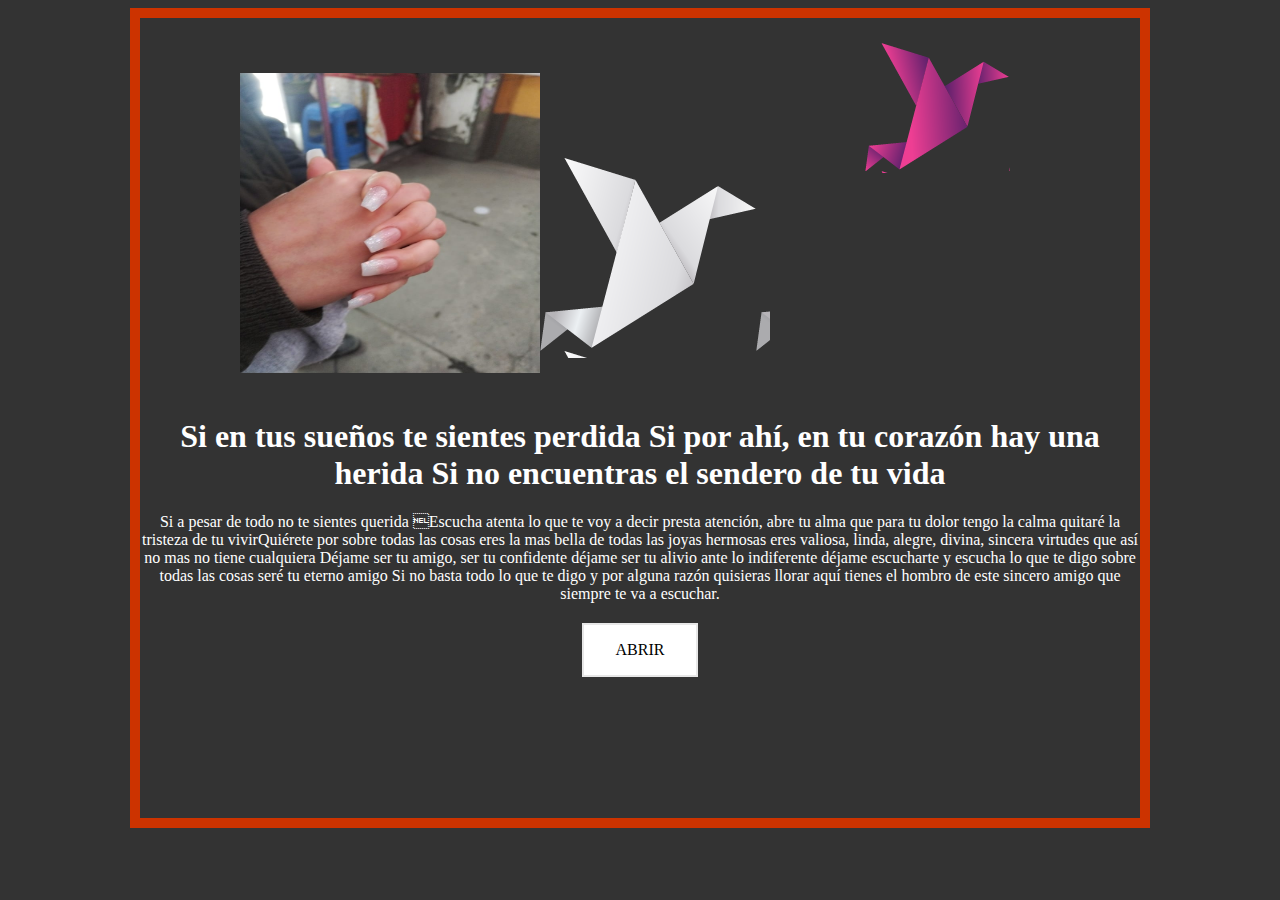
<file: index.html>
<html>

<head>
	<title>Animacion</title>
	<link rel="stylesheet" href="assets/css/app.css">
</head>

<body>
	<div class="contenedor">
		<div class="origamiBlanco"></div>
		<div class="origamiFuscia"></div>
		<div>

		</div>
		<div class="libro">
		</div>
		<center>
			<h1>Si en tus sueños te sientes perdida
				Si por ahí, en tu corazón hay una herida
				Si no encuentras el sendero de tu vida</h1>
			<p>Si a pesar de todo no te sientes querida ​
				Escucha atenta lo que te voy a decir
				presta atención, abre tu alma que para tu dolor tengo la calma
				quitaré la tristeza de tu vivir​
				Quiérete por sobre todas las cosas
				eres la mas bella de todas las joyas hermosas
				eres valiosa, linda, alegre, divina, sincera virtudes que así no mas no tiene cualquiera 
				Déjame ser tu amigo, ser tu confidente
				déjame ser tu alivio ante lo indiferente			
				déjame escucharte y escucha lo que te digo
				sobre todas las cosas seré tu eterno amigo
			Si no basta todo lo que te digo
				y por alguna razón quisieras llorar
				aquí tienes el hombro de este sincero amigo
				que siempre te va a escuchar.</p>

			<a href="./assets/index.html" class="button" type="button">ABRIR</a>

		</center>

	</div>
</body>

</html>
</file>
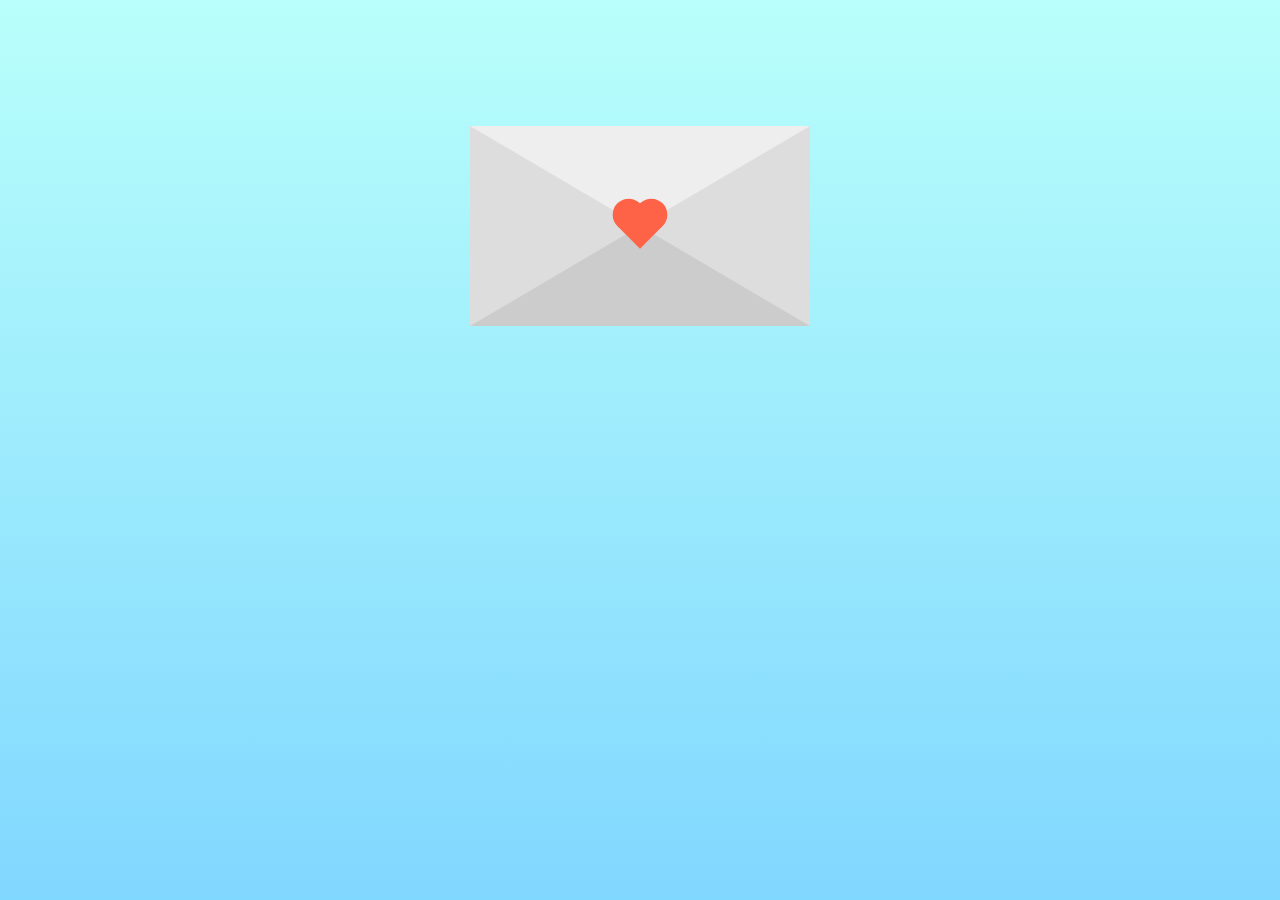
<file: assets/index.html>
<!DOCTYPE html>
<html lang="en">
  <head>
    <meta charset="UTF-8" />
    <meta http-equiv="X-UA-Compatible" content="IE=edge" />
    <meta name="viewport" content="width=device-width, initial-scale=1.0" />
    <title>Carta</title>
    <link rel="stylesheet" href="styles.css" />
  </head>
  <body>
    <!--<input type="" name="hola" id="" placeholder="Hola mira como cambio" />-->
    <div class="card">
      <a href="./extra/index.html" target="_blank">
        <div class="corazon"></div>
      </a>
    </div>
  </body>
</html>
</file>
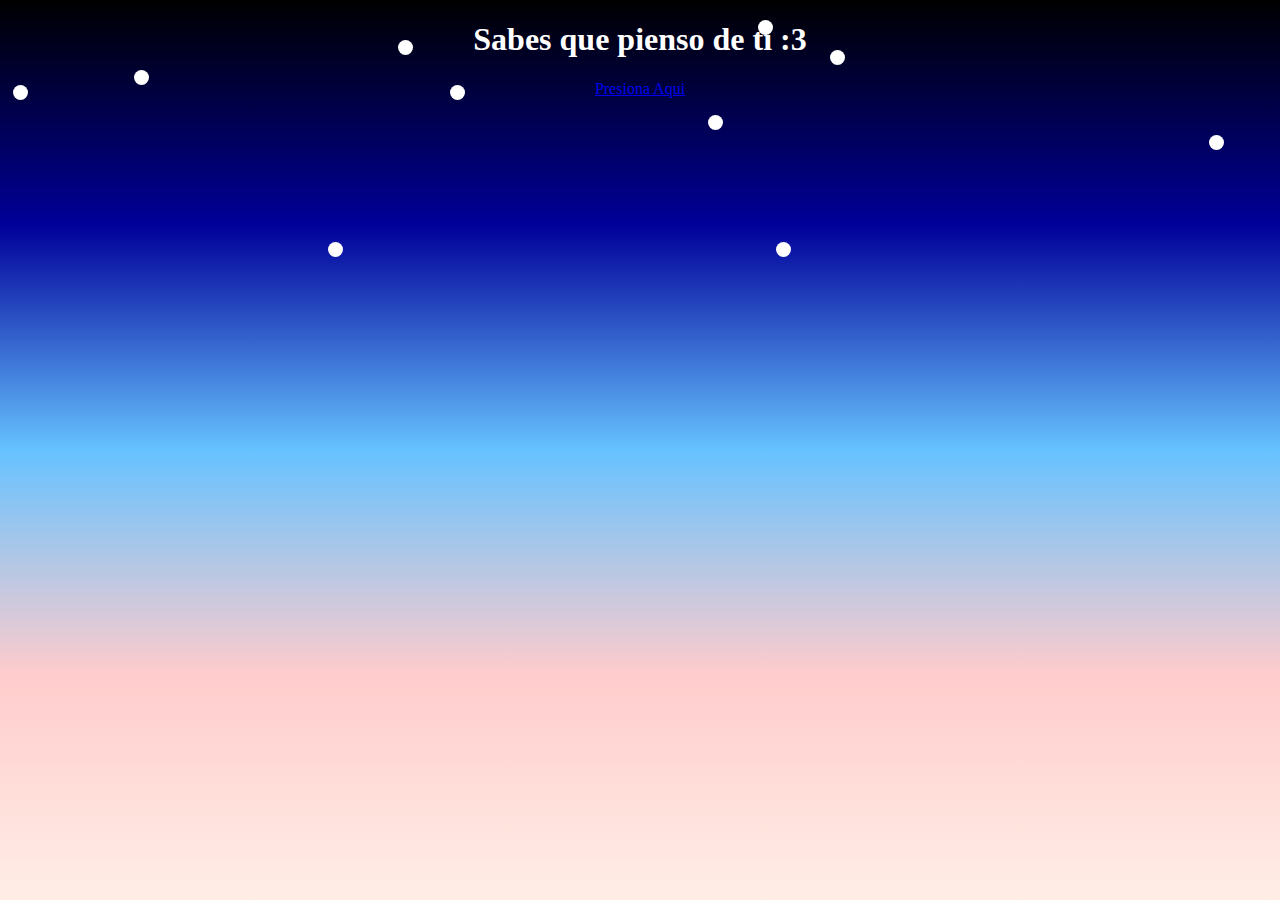
<file: assets/noche/index.html>
<!DOCTYPE html>
<html lang="en">

<head>
    <meta charset="UTF-8">
    <meta http-equiv="X-UA-Compatible" content="IE=edge">
    <meta name="viewport" content="width=device-width, initial-scale=1.0">
    <title>noche_estrellada</title>
    <link rel="stylesheet" href="./style.css">
    <link href="https://cdn.jsdelivr.net/npm/bootstrap@5.0.2/dist/css/bootstrap.min.css" rel="stylesheet" integrity="sha384-EVSTQN3/azprG1Anm3QDgpJLIm9Nao0Yz1ztcQTwFspd3yD65VohhpuuCOmLASjC" crossorigin="anonymous">
</head>

<body>
    <div id="back">
        <center>
            <h1 class="titulo">Sabes que pienso de ti :3</h1>
            <a href="modal/index.html" class="list-group-item list-group-item-action list-group-item-light">Presiona Aqui</a>
        </center>
        
    </div>
    <div class="star-1 stars"></div>
    <div class="star-2 stars"></div>
    <div class="star-3 stars"></div>
    <div class="star-4 stars"></div>
    <div class="star-5 stars"></div>
    <div class="star-6 stars"></div>
    <div class="star-7 stars"></div>
    <div class="star-8 stars"></div>
    <div class="star-9 stars"></div>
    <div class="star-10 stars"></div>

</body>
</body>

</html>
</file>
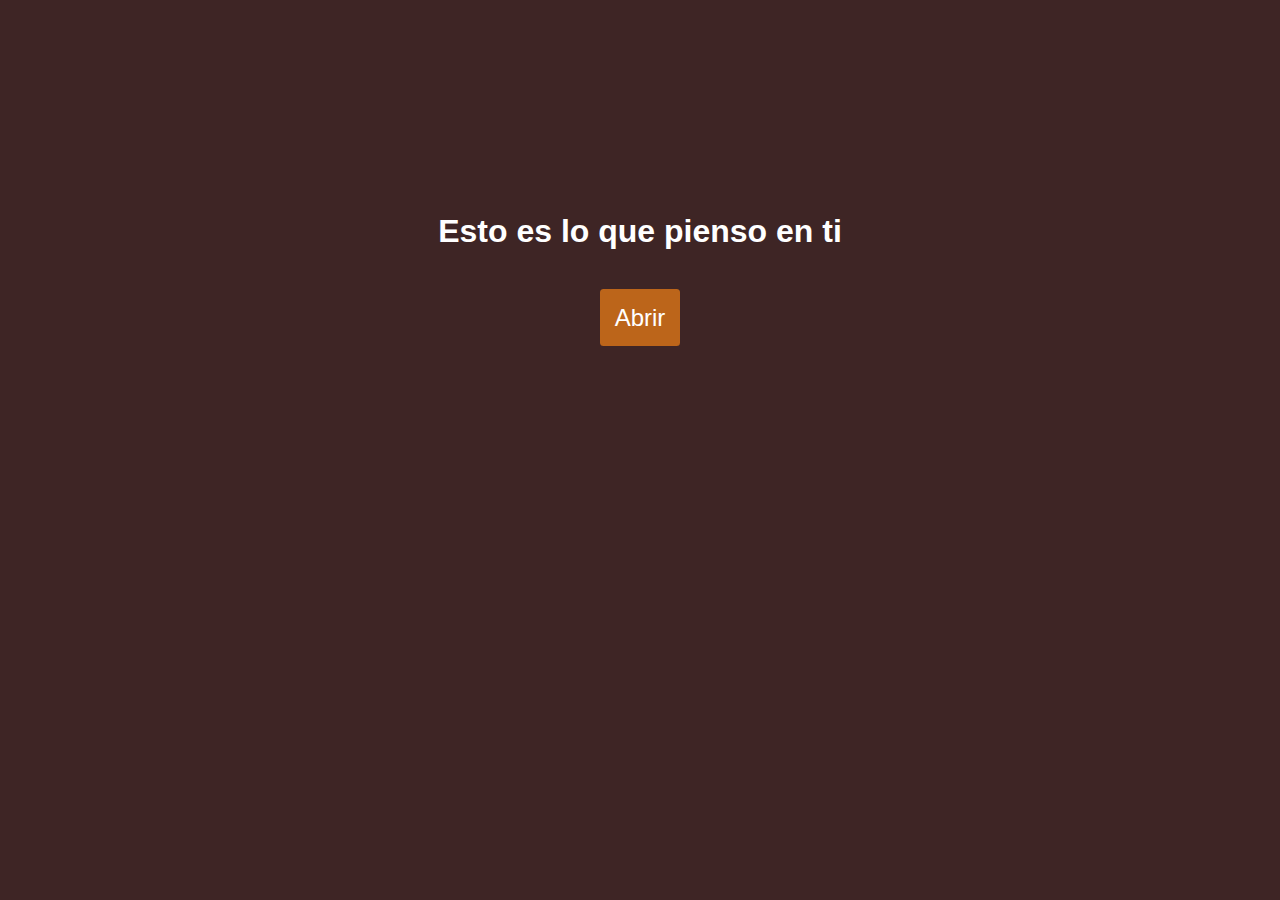
<file: assets/noche/modal/index.html>
<!DOCTYPE html>
<html lang="en">

<head>
    <meta charset="UTF-8">
    <meta name="viewport" content="width=device-width, initial-scale=1.0">
    <meta http-equiv="X-UA-Compatible" content="ie=edge">
    <link rel="stylesheet" href="stylesheet.css">
    <title>Ventana_modal</title>
</head>

<body>
    <h1 class="">Esto es lo que pienso en ti</h1>
    <a href="#modal" id="show-modal">Abrir </a>
    <aside id="modal" class="modal">
        <div class="content-modal">
            <header>
                <a href="#" class="close-modal">X</a>
                <h2>Manita</h2>
            </header>
            <article>
                <br>
                <h1>Tu Belleza es como la raiz de -1, simplemnte no puede ser real</h1>
                <img src="../../img/libro.jpeg" alt="" width="150px" height="150px">

                <!-- inicio -->
               
                

            </article>
        </div>
        <a href="#" class="btn-close-modal"></a>
    </aside>
</body>

</html>
</file>
<file: assets/css/app.css>
body{
	background: #333;
}
.contenedor{
	border: 10px solid #c30;
	height: 800px;
	margin: 0 auto;
	overflow: hidden;
	position: relative;
	width: 1000px;
}
.libro{
	background-image: url(../../assets/img/libro.jpeg);
	background-size: 100% 100%;
	height: 300px;
	left: 100px;
	position: absolute;
	top:55px;
	width: 300px;
}

.origamiBlanco{
	background-image: url(../../assets/img/origami-blanco.png);
	height: 200px;
	left: 400px;
	position: absolute;
	top: 140px;
	width: 230px;
	-webkit-animation: blanco 5s infinite;
	animation: blanco 5s infinite;
}
.origamiFuscia{
	background-image: url(../../assets/img/origami-fuscia.png);
	height: 130px;
	left: 725px;
	position: absolute;
	top: 25px;
	width: 145px;
	-webkit-animation: fuscia 20s infinite;
	animation: fuscia 20s infinite;
	z-index: 10;
}

/* ------------Animacion----------------- */
@-webkit-keyframes blanco{
	from{left:165px; top:135px;}
	to{left: 1000px; top:-140px;}
}

@keyframes blanco{
	from{left:165px; top:135px;}
	to{left: 1000px; top:-140px;}
}

@-webkit-keyframes fuscia{
	0%{left: -150px; top: 660px;}
	50%{left: 755px; top:315px;}
	75%{left: 400px; top:100px;}
	100%{left: 1000px; top:-140;}
}

@keyframes fuscia{
	0%{left: -150px; top: 660px;}
	50%{left: 755px; top:315px;}
	75%{left: 400px; top:100px;}
	100%{left: 1000px; top:-140;}
}

h1{
	margin-top: 400px ;
	color: white;
}

p{
	color: white;
}

.button {
    background-color: white; /* Green */
    border: 2px solid #e7e7e7;
    color: black;
    padding: 16px 32px;
    text-align: center;
    text-decoration: none;
    display: inline-block;
    font-size: 16px;
    margin: 4px 2px;
    -webkit-transition-duration: 0.4s; /* Safari */
    transition-duration: 0.4s;
    cursor: pointer;
}
.button:hover {
    background-color: #f44336;
    color: white;
}
</file>
<file: assets/styles.css>
body {
  background-image: linear-gradient(
    180deg,
    rgba(177, 255, 250, 0.9),
    rgb(128, 215, 255)
  );
  background-attachment: fixed;
}
/* div {
  width: 100px;
  height: 100px;
  background-color: tomato;
  transition: all 2s;
}
div:hover {
  width: 200px;
  height: 300px;
  transform: scale(20, 20) rotate(180deg) skew(20deg);
}
input {
  color: red;
}
input:focus{
  color: white;
  background: red;
} */
.card {
  width: 0;
  height: 0;
  border-top: 100px solid #eee;
  border-right: 170px solid #ddd;
  border-bottom: 100px solid #ccc;
  border-left: 170px solid #ddd;
  margin: auto;
  margin-top: 10%;
}
.corazon {
  width: 32px;
  height: 32px;
  background-color: tomato;
  transform: translate(-50%, -50%) rotate(45deg);
  animation: latido 1.4s linear infinite;
}
.corazon:before {
  /*bolita del corazon derecho*/
  content: "";
  position: absolute;
  top: 0;
  left: 0;
  width: 100%;
  height: 100%;
  background-color: tomato;
  transform: translateY(-50%);
  border-radius: 50%;
}
.corazon:after {
  /*bolita del corazon izquierdo*/
  content: "";
  position: absolute;
  top: 0;
  left: 0;
  width: 100%;
  height: 100%;
  background-color: tomato;
  transform: translateX(-50%);
  border-radius: 50%;
}
@keyframes latido {
  0% {
    transform: translate(-50%, -50%) rotate(45deg) scale(1);
  }
  25% {
    transform: translate(-50%, -50%) rotate(45deg) scale(1);
  }
  30% {
    transform: translate(-50%, -50%) rotate(45deg) scale(1.4);
  }
  50% {
    transform: translate(-50%, -50%) rotate(45deg) scale(1.2);
  }
  70% {
    transform: translate(-50%, -50%) rotate(45deg) scale(1.4);
  }
  100% {
    transform: translate(-50%, -50%) rotate(45deg) scale(1);
  }
}
</file>
<file: assets/noche/style.css>
.stars {
    background-color: white;
    height: 15px;
    width: 15px;
    border-radius: 50%;
    animation-iteration-count: infinite;
    position: absolute;
}
.star-1 {
    margin-top: 15%;
    margin-left: 60%;
    animation-name: twinkle-1;
    animation-duration: 1s;
}
.star-2 {
    margin-top: 15%;
    margin-left: 25%;
    animation-name: twinkle-2;
    animation-duration: 0.9s;
}
.star-3 {
    margin-top: 50px;
    position: relative;
    margin-left: 65%;
    animation-name: twinkle-3;
    animation-duration: 1s;
}
.star-4 {
    margin-top: 70px;
    position: relative;
    margin-left: 95%;
    animation-name: twinkle-4;
    animation-duration: 1s;
}
.star-5 {
    position: relative;
    margin-top: -80px;
    margin-left: 10%;
    animation-name: twinkle-5;
    animation-duration: 1s;
}
.star-6 {
  position: relative;
  margin-left: 35%;
  margin-top: 0%;
  animation-name: twinkle-6;
  animation-duration: 1s;
}
.star-7 {
  position: relative;
  margin-left: 750px;
  margin-top: -80px;
  animation-name: twinkle-7;
  animation-duration: 1s;
}
.star-8 {
  position: relative;
  margin-left: 700px;
  margin-top: 80px;
  animation-name: twinkle-8;
  animation-duration: 1s;
}
.star-9 {
  position: relative;
  margin-left: 390px;
  margin-top: -90px;
  animation-name: twinkle-9;
  animation-duration: 1s;
}
.star-10 {
  position: relative;
  margin-left: 5px;
  margin-top: 30px;
  animation-name: twinkle-10;
  animation-duration: 1s;
}

@keyframes twinkle-1 {
    10% { 
      transform: scale(0.5); 
      opacity: 0.5; 
    }
  }

  @keyframes twinkle-2 {
    20% {
      transform: scale(0.5);
      opacity: 0.3;
    }
  }
  @keyframes twinkle-3 {
      30% {
          transform: scale(0.5);
          opacity: 0.4;
      }  
  }
  @keyframes twinkle-4 {
    40% {
      transform: scale(0.5);
      opacity: 0.2;
    }
  }
  @keyframes twinkle-5 {
    50% {
      transform: scale(0.5);
      opacity: 0.4;
    }
  }
  @keyframes twinkle-6 {
    60% {
      transform: scale(0.5);
      opacity: 0.3;
    }
  }
  @keyframes twinkle-7 {
    70% {
      transform: scale(0.5);
      opacity: 0.5;
    }
  }
  @keyframes twinkle-8 {
    80% {
      transform: scale(0.5);
      opacity: 0.5;
    }
  }
  @keyframes twinkle-9 {
    90% {
      transform: scale(0.5);
      opacity: 0.3;
    }
  }
  @keyframes twinkle-10 {
    100% {
      transform: scale(0.5);
      opacity: 0.4;
    }
  }

#back {
position: fixed;
padding: 0;
margin: 0;
top: 0;
left: 0;
width: 100%;
height: 100%;
background: linear-gradient(black, #000099, #66c2ff, #ffcccc, #ffeee6);
}
.titulo{
  color: white;
}
</file>
<file: assets/noche/modal/stylesheet.css>
:root{
    --primary:#3e2525;
    --secundary:#bc651a;
    --tertiary:#bc9d1a;
}
body{
    background-color: var(--primary);
    font-family: sans-serif;
    width: 100%;
    height: 100%;
    margin: 0;
    padding: 0;
    padding-top:10em;
    position: relative;
    text-align: center;
}
h1{
    color: white;
    padding: 1em;
    
}
#show-modal{
    text-align: center;
    background-color: var(--secundary);
    padding: 15px 15px;
    color:white;
    font-weight:500;
    font-size: 1.5em;
    border-radius: 3.5px; 
    text-decoration: none;
    transition: all 0.15s linear;

}
#show-modal:hover{
    cursor: pointer;
    background: var(#bc9d1a);
    
}
.modal{
    position: fixed;
    top: -100vh;
    left:0; 
    z-index: 99999999;
    background: rgba(0,0,0,0.75);
    width: 100vw;
    height: 100vh;
    opacity:0;
    transition: opacity 0.35s ease;
}
.modal .content-modal {
    width: 100%;
    max-width: 500px;
    position: fixed;
    left: 50%;
    top: -100%vh;
    transition: top 0.35s ease;
    margin-left: -250px;
    background: white;
    box-shadow: 0 1px 2px rgba(0,0,0,0.1);
    border-radius: 2px;
    z-index: 999999999;  
}
.modal h2{
    padding: 0.5em;
    text-align: center;
    color: #444444;
    margin: 0;
}
.modal article{
    height: 300px;
    background:#bc651a;
}
.close-modal{
    color: #e74c3c;
    position: absolute;
    top: 0.2em;
    right: 0.375em;
    margin: 0;
    padding: 5px;
    font-weight: bold;
    font-size: 1.5em;
    text-decoration: none; 
}
.modal a:hover{
    color: #c0392b;
}
.modal:target{
    opacity: 1;
    top: 0;
}
.modal .btn-close-modal{
    position: absolute;
    left: 0;
    width: 100%;
    height: 100%;
    z-index: 9999999991;
}
.modal:target .content-modal{
    top: 50px;
    transition: top 0.35s ease;
}
@media (max-width: 500px){
    .modal .content-modal{
        width: 90%;
        max-width: none;
        left: 5%;
        margin-left: 0;
    }
}
article{
    
    color: white;
}
</file>
